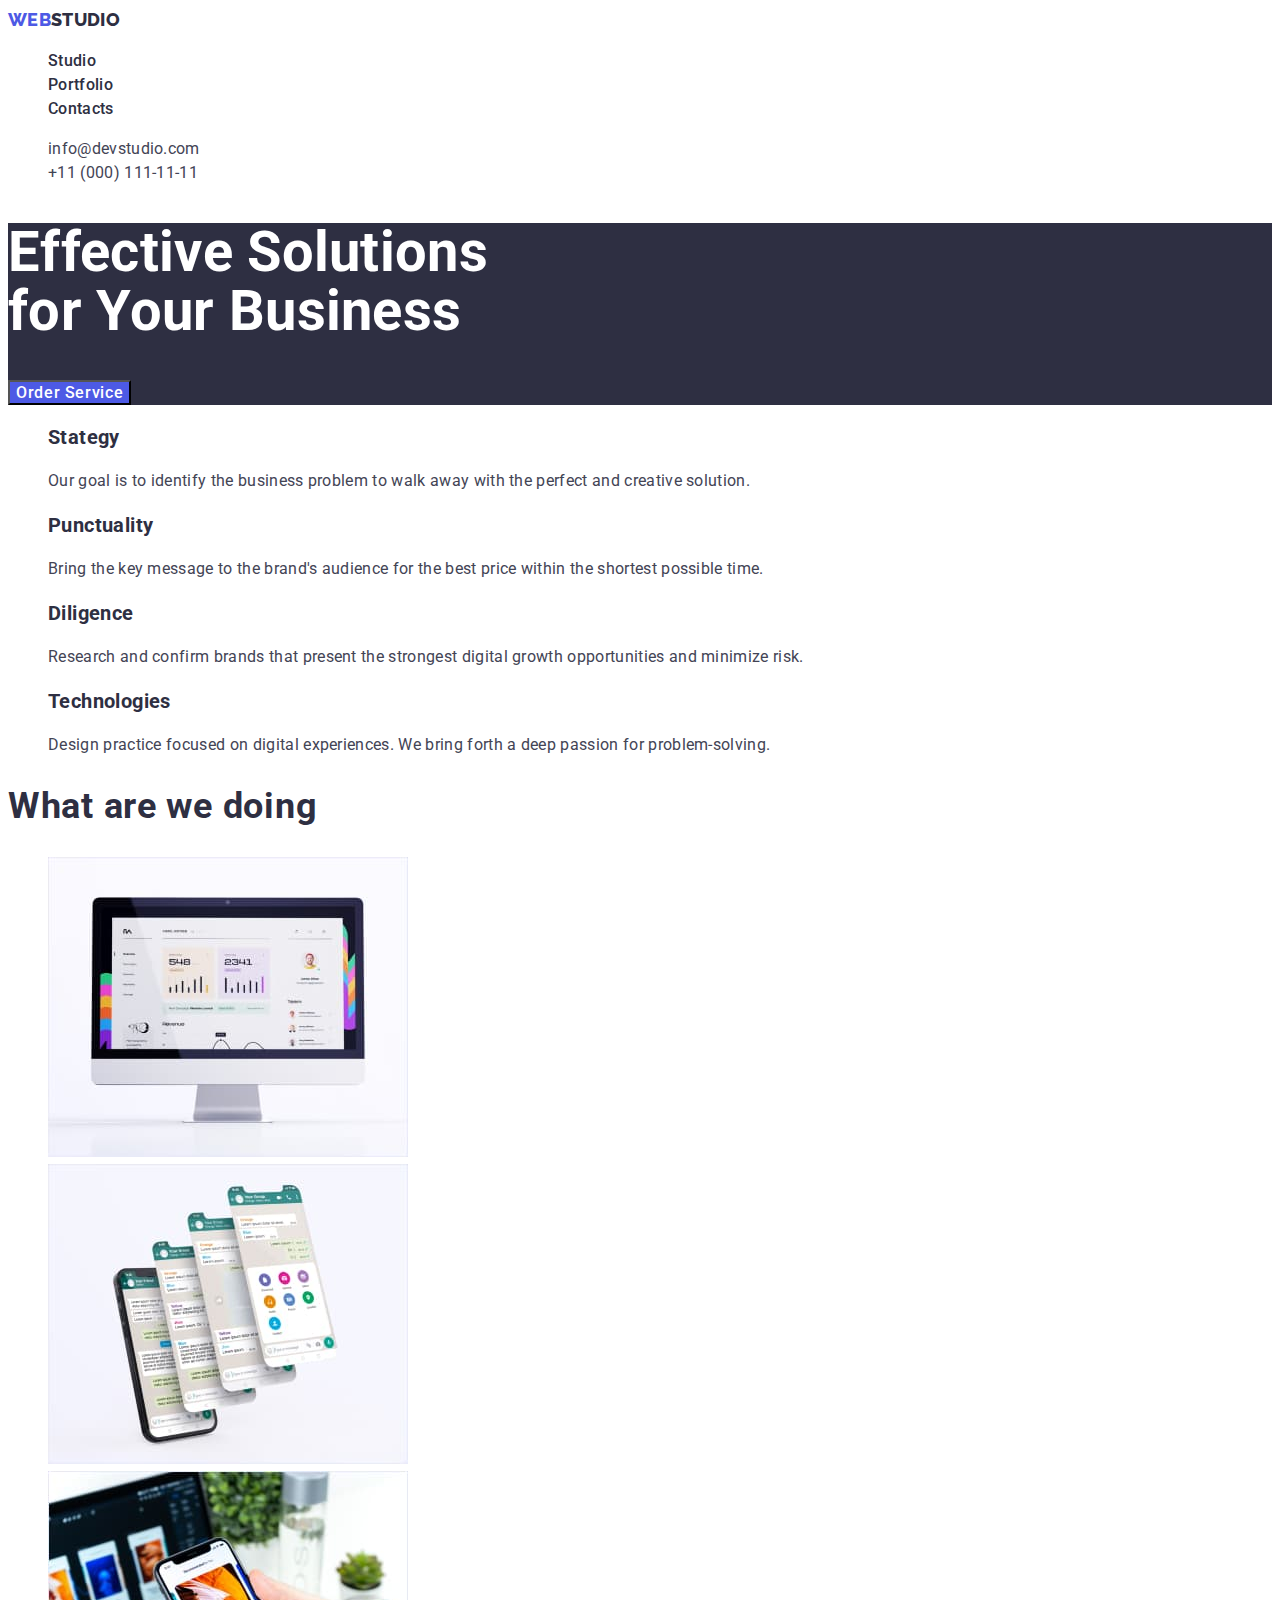
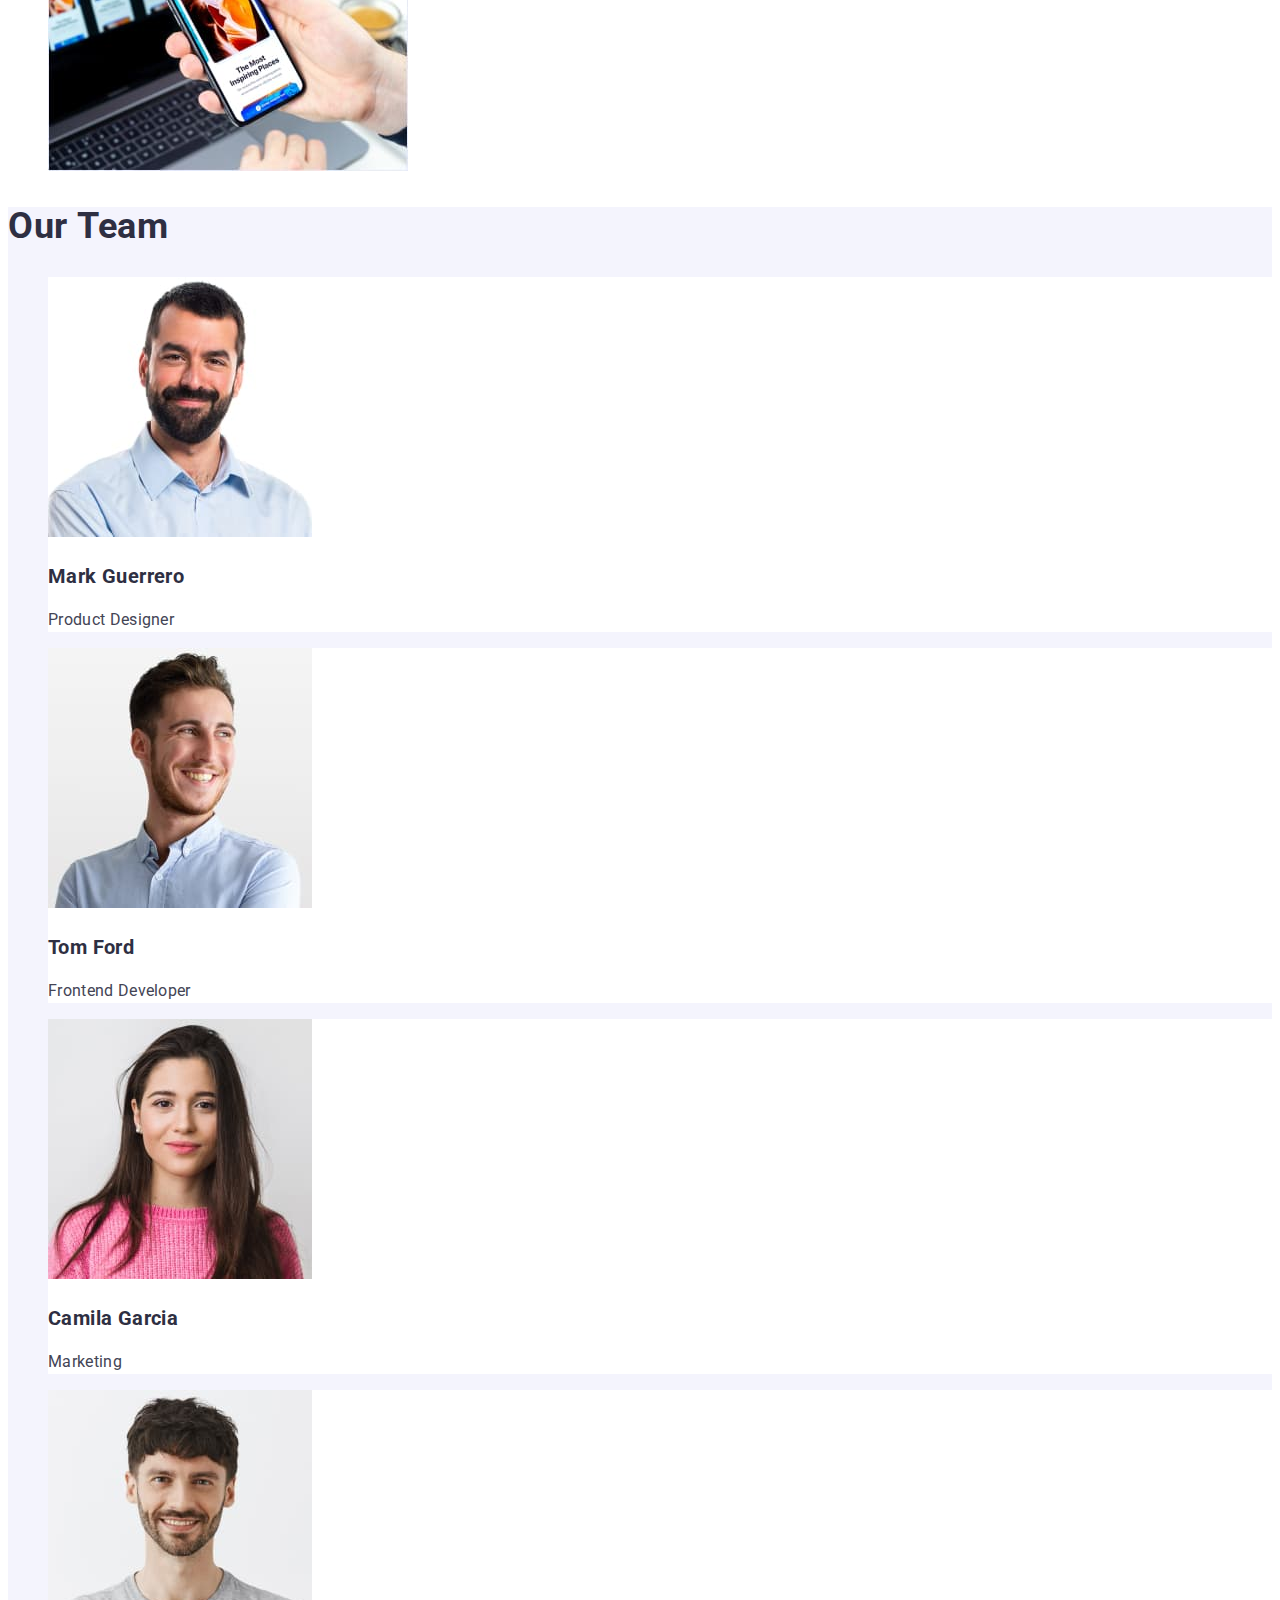
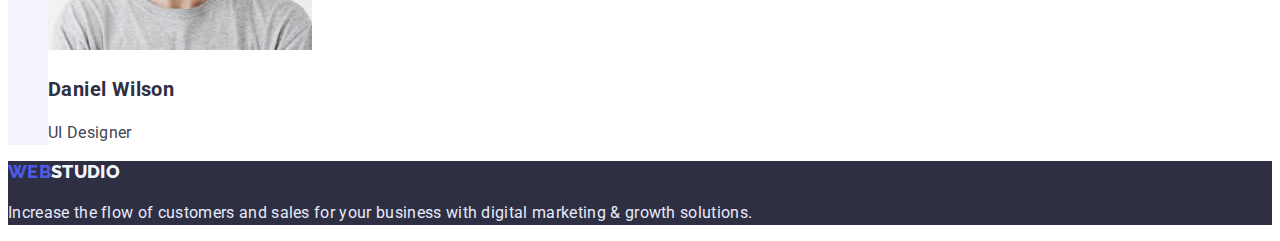
<file: index.html>
<!DOCTYPE html>
<html lang="en">
  <head>
    <meta charset="UTF-8" />
    <meta http-equiv="X-UA-Compatible" content="IE=edge" />
    <meta name="viewport" content="width=device-width, initial-scale=1.0" />
    <title>WEBSTUDIO</title>
    <link rel="preconnect" href="https://fonts.googleapis.com">
    <link rel="preconnect" href="https://fonts.gstatic.com" crossorigin>
    <link href="https://fonts.googleapis.com/css2?family=Raleway:wght@800&family=Roboto:wght@400;500;700&display=swap"
      rel="stylesheet">
    <link rel="stylesheet" href="./css/style.css" />
  </head>

  <body>
    <header class="top-line">
      <nav>
        <a href="./index.html" class="logo"><span class="logo-web">WEB</span>STUDIO</a>
        <ul class="menu-nav">
          <li class="nav-item"><a href="./index.html" class="nav-item">Studio</a></li>
          <li class="nav-item"><a href="./portfolio.html" class="nav-item">Portfolio</a></li>
          <li class="nav-item"><a href="" class="nav-item">Contacts</a></li>
        </ul>
      </nav>
      <address>
        <ul class="adress">
          <li class="adress-item"><a href="mailto:info@devstudio.com" class="adress-item"> info@devstudio.com</a></li>
          <li class="adress-item"><a href="telto:+11(000)111-11-11" class="adress-item"> +11 (000) 111-11-11</a></li>
        </ul>
      </address>
    </header>
    <main>
      <header class="header"> 
        <h1 class="header-text">Effective Solutions<br> for Your Business</h1>
        <button type="button" class="header-button">Order Service</button>
      </header>
      <section>
        <h2 class="visually-hidden">Advantages</h2>
        <ul>
          <li class="feature">
            <h3 class="feature-title">Stategy</h3>
            <p class="feature-text">
              Our goal is to identify the business problem to walk away with the
              perfect and creative solution.
            </p>
          </li>
          <li class="feature">
            <h3 class="feature-title">Punctuality</h3>
            <p class="feature-text">
              Bring the key message to the brand's audience for the best price
              within the shortest possible time.
            </p>
          </li>
          <li class="feature">
            <h3 class="feature-title">Diligence</h3>
            <p class="feature-text">
              Research and confirm brands that present the strongest digital
              growth opportunities and minimize risk.
            </p>
          </li>
          <li class="feature">
            <h3 class="feature-title">Technologies</h3>
            <p class="feature-text">
              Design practice focused on digital experiences. We bring forth a
              deep passion for problem-solving.
            </p>
          </li>
        </ul>
      </section>
      <section>
        <h2 class="work">What are we doing</h2>
        <ul>
          <li class="work-item">
            <img src="./images/komp.jpg" alt="statistic monitor" width="360" />
          </li>
          <li class="work-item">
            <img src="./images/phone1.jpg" alt="slides phone" width="360" />
          </li>
          <li class="work-item">
            <img src="./images/phone2.jpg" alt="phone" width="360" /></li>
        </ul>
      </section>
      <section class="team">
        <h2 class="team-title">Our Team</h2>
        <ul class="team-cards">
          <li class="team-card">
            <img src="./images/mark.jpg" alt="Mark photo" width="264" />
            <h3 class="card-name">Mark Guerrero</h3>
            <p class="card-text">Product Designer</p>
          </li>
          <li class="team-card">
            <img src="./images/tom.jpg" alt="Tom photo" width="264" />
            <h3 class="card-name">Tom Ford</h3>
            <p class="card-text">Frontend Developer</p>
          </li>
          <li class="team-card">
            <img src="./images/camila.jpg" alt="Camila photo" width="264" />
            <h3 class="card-name">Camila Garcia</h3>
            <p class="card-text">Marketing</p>
          </li>
          <li class="team-card">
            <img src="./images/daniel.jpg" alt="Daniel photo" width="264" />
            <h3 class="card-name">Daniel Wilson</h3>
            <p class="card-text">UI Designer</p>
          </li>
        </ul>
      </section>
    </main>
    <footer class="footer">
      <a href="./index.html" class="link-footer"><span class="logo-web">WEB</span>STUDIO</a>
      <p class="text-footer">
        Increase the flow of customers and sales for your business with digital
        marketing & growth solutions.
      </p>
    </footer>
  </body>
</html>
</file>
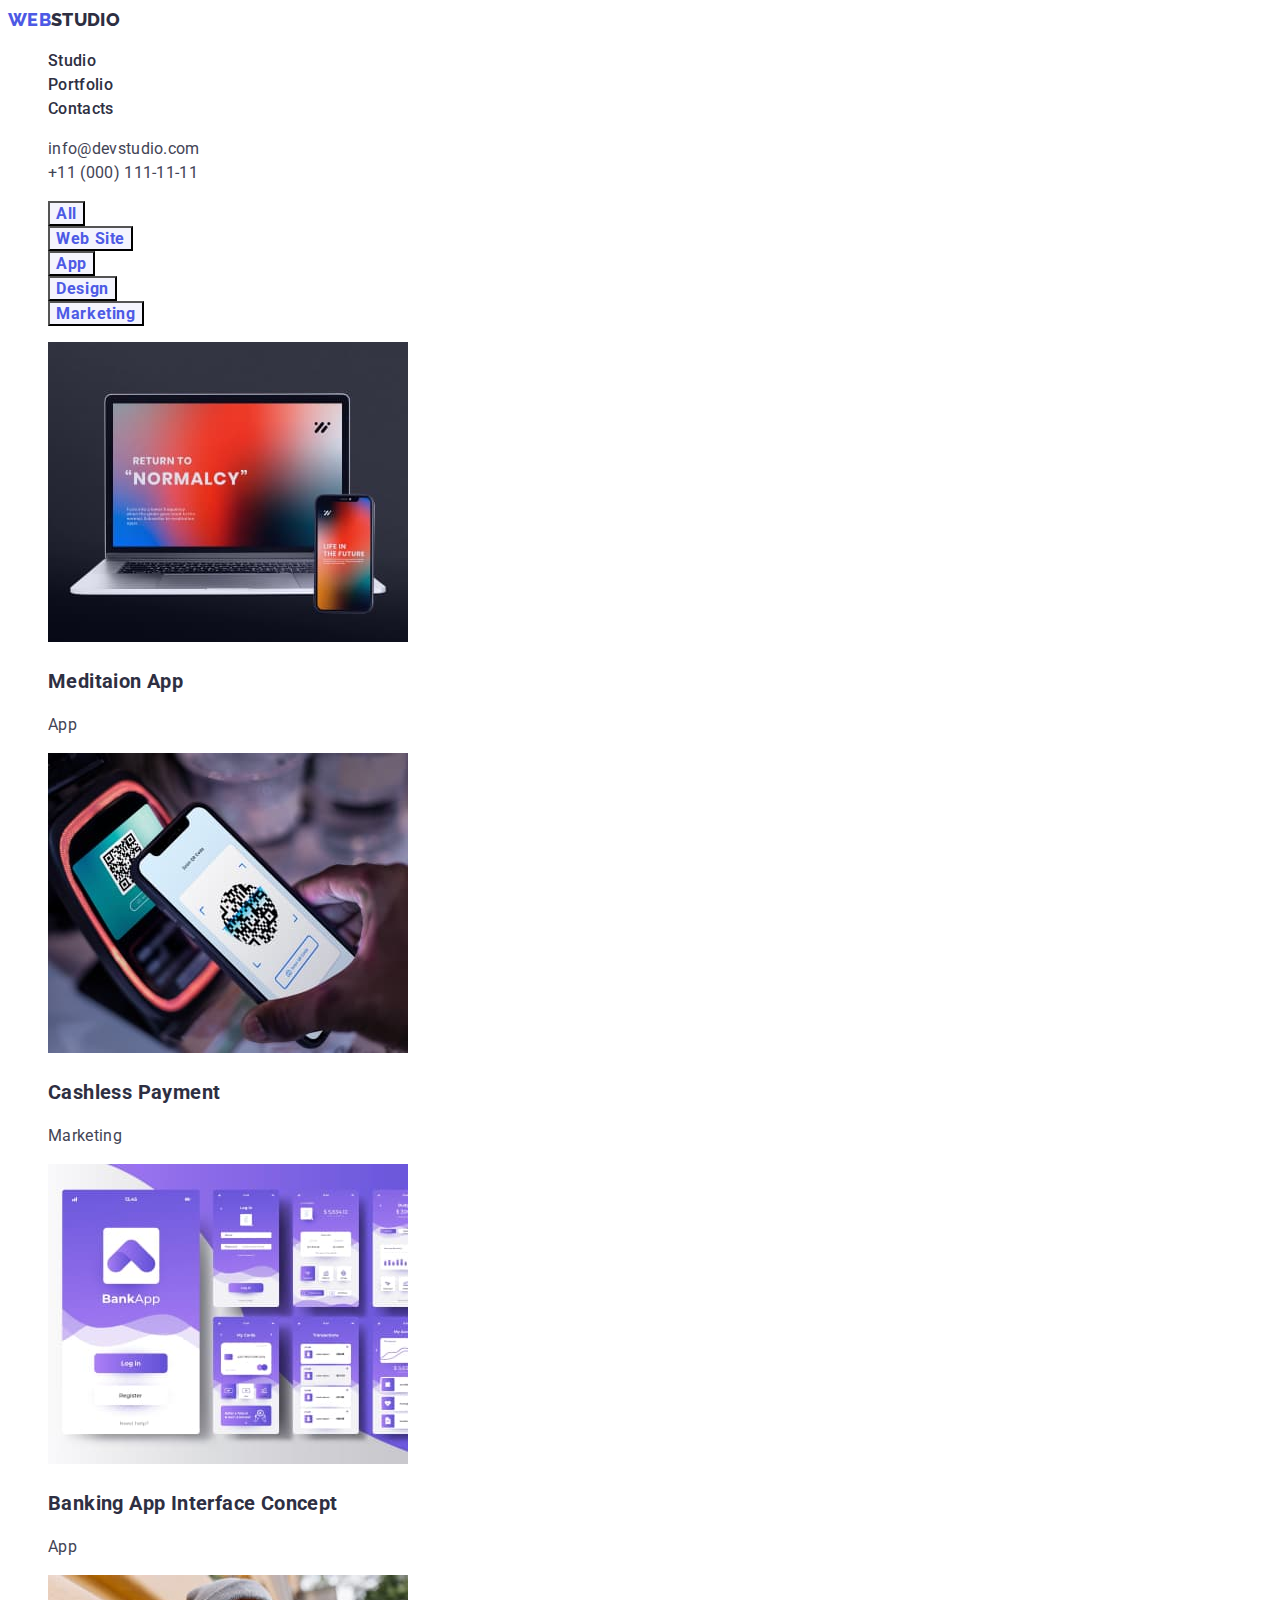
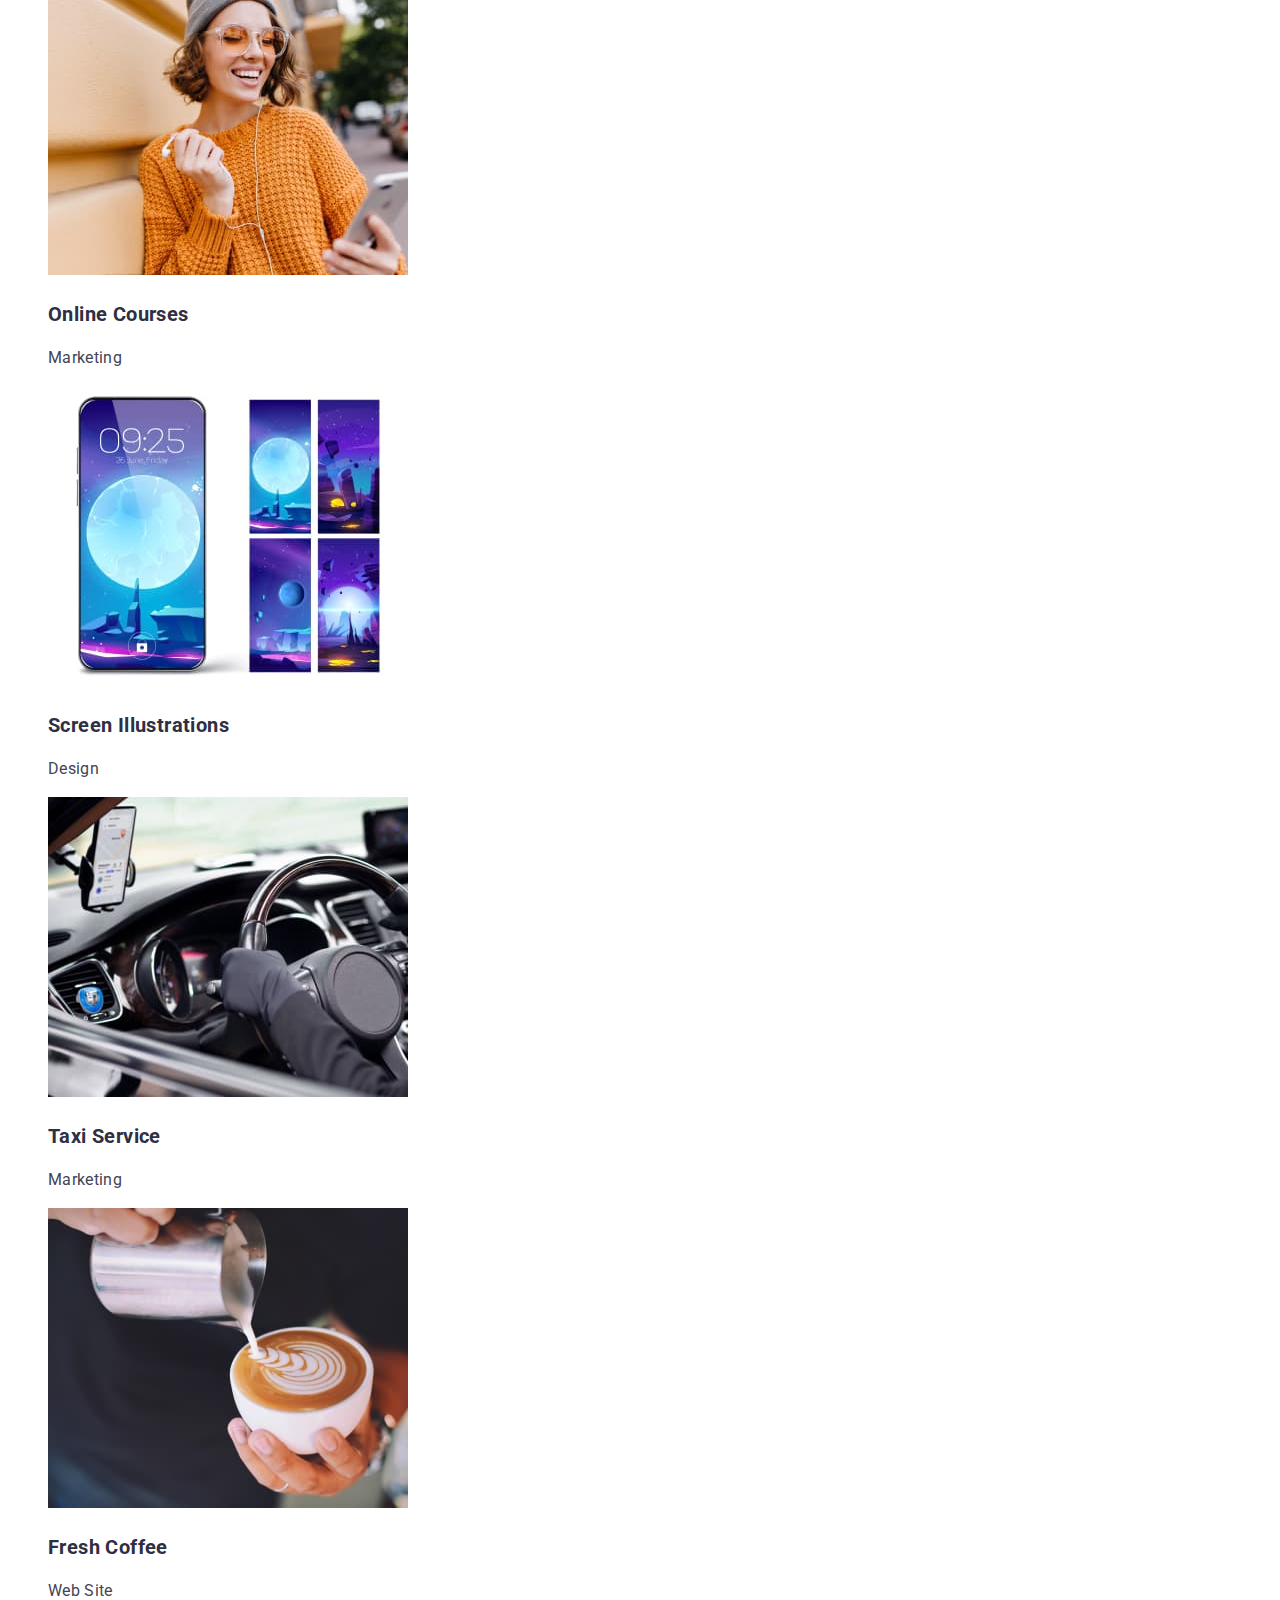
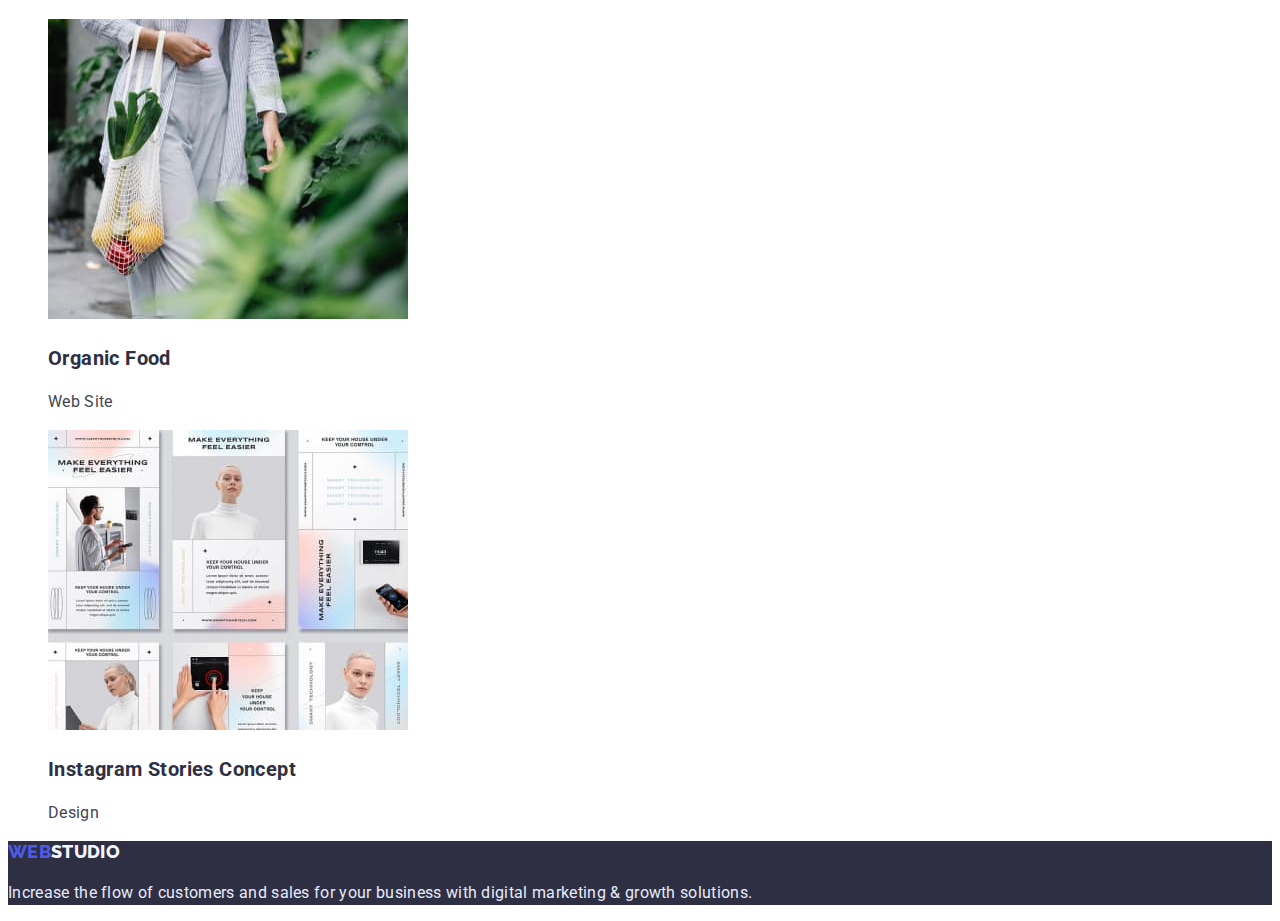
<file: portfolio.html>
<!DOCTYPE html>
<html lang="en">

<head>
    <meta charset="UTF-8">
    <meta http-equiv="X-UA-Compatible" content="IE=edge">
    <meta name="viewport" content="width=device-width, initial-scale=1.0">
    <title> WEBSTUDIO </title>
    <link rel="preconnect" href="https://fonts.googleapis.com">
    <link rel="preconnect" href="https://fonts.gstatic.com" crossorigin>
    <link href="https://fonts.googleapis.com/css2?family=Raleway:wght@800&family=Roboto:wght@400;500;700&display=swap"
    rel="stylesheet">
    <link rel="stylesheet" href="./css/style.css"/>
</head>
<body>
    <header class="top-line">
        <nav>
            <a href="./index.html" class="logo"><span class="logo-web">WEB</span>STUDIO</a>
            <ul class="menu-nav">
                <li class="nav-item"><a href="./index.html" class="nav-item">Studio</a></li>
                <li class="nav-item"><a href="./portfolio.html" class="nav-item">Portfolio</a></li>
                <li class="nav-item"><a href="" class="nav-item">Contacts</a></li>
            </ul>
        </nav>
        <address>
            <ul class="adress">
                <li class="adress-item"><a href="mailto:info@devstudio.com" class="adress-item"> info@devstudio.com</a>
                </li>
                <li class="adress-item"><a href="telto:+11(000)111-11-11" class="adress-item"> +11 (000) 111-11-11</a>
                </li>
            </ul>
        </address>
    </header>
    <main>
        <section>
            <h1 class="visually-hidden">Portfolio</h1>
            <ul class="filter">
                <li class="filter-item">
                    <button class="filter-button" type="button">All</button>
                </li>
                <li class="filter-item">
                    <button class="filter-button" type="button">Web Site</button>    
                </li>
                <li class="filter-item">
                    <button class="filter-button" type="button">App</button>  
                </li>
                <li class="filter-item">
                    <button class="filter-button" type="button">Design</button>
                </li>
                <li class="filter-item">
                    <button class="filter-button" type="button">Marketing</button>
                </li>
            </ul>
            <ul class="project-cards">
                <li class="project-card">
                    <a href="" class="project-link">
                        <img src="./images/portfolio/devise.jpg" alt="leptop">
                        <h3 class="card-name">Meditaion App</h3>
                        <p class="card-text">App</p>
                    </a>
                </li>
                <li class="project-card">
                    <a href="" class="project-link">
                        <img src="images/portfolio/irisbackgruond.jpg" alt="perple background">
                        <h3 class="card-name">Cashless Payment</h3>
                        <p class="card-text">Marketing</p>
                    </a>
                </li>
                <li class="project-card">
                    <a href="" class="project-link">
                        <img src="images/portfolio/bankapp.jpg" alt="bank App">
                        <h3 class="card-name">Banking App Interface Concept</h3>
                        <p class="card-text">App</p>
                    </a>
                </li>
                <li class="project-card">
                    <a href="" class="project-link">
                        <img src="./images/portfolio/girl.jpg" alt="girl">
                        <h3 class="card-name">Online Courses</h3>
                        <p class="card-text">Marketing</p>
                    </a>
                </li>
                <li class="project-card">
                    <a href="" class="project-link">
                        <img src="./images/portfolio/phone.jpg" alt="phone">
                        <h3 class="card-name">Screen Illustrations</h3>
                        <p class="card-text">Design</p>
                    </a>
                </li>
                <li class="project-card">
                    <a href="" class="project-link">
                        <img src="./images/portfolio/car.jpg" alt="car">
                        <h3 class="card-name">Taxi Service</h3>
                        <p class="card-text">Marketing</p>
                    </a>
                </li>
                <li class="project-card">
                    <a href="" class="project-link">
                        <img src="./images/portfolio/coffe.jpg" alt="coffe">
                        <h3 class="card-name">Fresh Coffee</h3>
                        <p class="card-text">Web Site</p>
                    </a>
                </li>
                <li class="project-card">
                    <a href="" class="project-link">
                        <img src="./images/portfolio/organicfood.jpg" alt="organnic food">
                        <h3 class="card-name">Organic Food</h3>
                        <p class="card-text">Web Site</p>
                    </a>
                </li>
                <li class="project-card">
                    <a href="" class="project-link">
                        <img src="./images/portfolio/instastories.jpg" alt="instastories">
                        <h3 class="card-name">Instagram Stories Concept</h3>
                        <p class="card-text">Design</p>
                    </a>
                </li>
            </ul>
        </section>
    </main>
    <footer class="footer">
        <a href="./index.html" class="link-footer"><span class="logo-web">WEB</span>STUDIO</a>
        <p class="text-footer">
            Increase the flow of customers and sales for your business with digital
            marketing & growth solutions.
        </p>
    </footer>
    
</body>
</html>
</file>
<file: css/style.css>
:root{
    --navy-blue:#2E2F42;
    --iris:#4D5AE5;
    --white-color:#FFFFFF;
    --slate:#434455;
    --cloud:#F4F4FD;
    --cornflower:#E7E9FC;

    --typical-lh: 1.33;
    --lh: var(--typical-lh)
}
body{
    background-color: var(--white-color);
    font-family: 'Roboto', sans-serif;
    font-size: 16px;
    line-height: 1.5;
    letter-spacing: 0.02em;
}
ul{
list-style-type: none
}

.logo {
    font-family: 'Raleway', sans-serif;
    font-weight: 800;
    font-size: 18px;
    line-height: var(--lh);
    color: var(--navy-blue);
    text-decoration: none;
}

.logo-web {
    color: var(--iris);
}

.menu-nav {
    font-weight: 700;
    color:var(--navy-blue);
}

.nav-item {
font-weight: 500;
color: var(--navy-blue);
text-decoration-line: none
}
.nav-item:hover,
.nav-item:focus {
    background-color: white;
    color: var(--iris);
}
.nav-item:active{
    color: var(--iris);
}
.adress-item {
    color: var(--slate);
    text-decoration: none;
    font-style: normal;
}
.adress-item:hover,
.adress-item:focus {
color: var(--iris);
background-color: var(--white-color);
}
.header {
    background-color: var(--navy-blue);
}

.header-text {
    color: var(--white-color);
    font-weight: 700;
    font-size: 56px;
    line-height: 1.07;
}

.header-button {
    font-family: "Roboto", sans-serif;
    background-color: var(--iris);
    color: var(--white-color);
    font-weight: 500;
    font-size: 16px;
    line-height: 1.19;
    cursor: pointer;
    letter-spacing: 0.04em;
}
.filter{
    background-color: var(--white-color);
}
.filter-button{
    font-family: 'Roboto',sans-serif;
    font-style: normal;
    font-weight: 700;
    font-size: 16px;
    line-height: 1.19;
    letter-spacing: 0.04em;
    background: var(--cloud);
    color: var(--iris);
    cursor: pointer;
}
.filter-button:hover,
.filter-button:focus {
    background: var(--iris);
    color: var(--white-color);
}
.filter-button:active{
    background: #404BBF;
    color: var(--white-color)
}

.visually-hidden {
    position: absolute;
    white-space: nowrap;
    width: 1px;
    height: 1px;
    overflow: hidden;
    border: 0;
    padding: 0;
    clip: rect(0 0 0 0);
    clip-path: inset(50%);
    margin: -1px;
}

.feature-title {
    color: var(--navy-blue);
    font-weight: 700;
    font-size: 20px;
    line-height: 1.2;
    letter-spacing: 0.02em;
}

.feature-text {
    color: var(--slate);
}

.work {
    color: var(--navy-blue);
    font-weight: 700;
    font-size: 36px;
    line-height: 1.11;
    letter-spacing: 0.02em;
}
.team { 
    background-color: var(--cloud);
}

.team-title {
    font-family: inherit;
    font-weight: 700;
    font-size: 36px;
    line-height: 1.11;
    letter-spacing: 0.02em;
    color: var(--navy-blue);
}
.card-name {
    font-weight: 700;
    font-size: 20px;
    line-height: 1.2;
    letter-spacing: 0.02em;
    color: var(--navy-blue);
}

.card-text {
    color: var(--slate);
}

.footer {
    background-color: var(--navy-blue);
}

.link-footer {
    font-family: 'Raleway', sans-serif;
    font-weight: 800;
    font-size: 18px;
    line-height: 1.17;
    text-decoration: none;
    color: var(--cloud);
}

.text-footer {
    color: #E7E9FC;
}
.project-link{
    text-decoration: none;
}
.team-card{
    background-color: var(--white-color);
}
</file>
